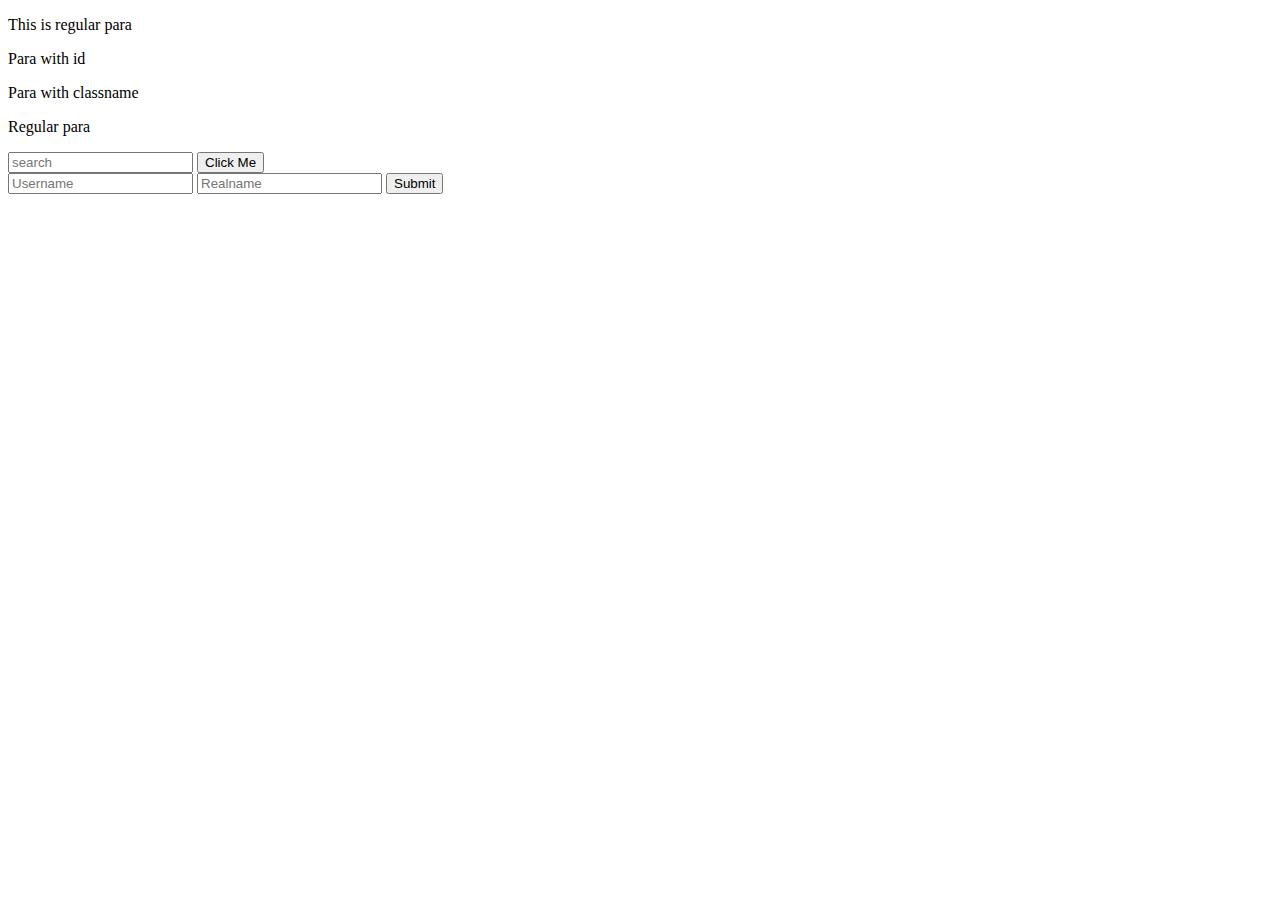
<file: 01WebBasics/index.html>
<!DOCTYPE html>
<html lang="en">
<head>
    <meta charset="UTF-8">
    <meta name="viewport" content="width=device-width, initial-scale=1.0">
    <meta http-equiv="X-UA-Compatible" content="ie=edge">
    <title>Learning</title>
</head>
<body>
    <p>This is regular para</p>
    <p id = 'id1'>Para with id</p>
    <p class = 'class1'>Para with classname</p>
    <p>Regular para</p>
    <input type="text" id="myform" placeholder="search">
    <button onclick='myValidation()'>Click Me</button>

    <form class='myform'>
        <input type="text" name="username" placeholder="Username">
        <input type="text" name="realname" placeholder="Realname">
        <button type="submit">Submit</button>
    </form>

    <script src = "jsonhandle.js"></script>
</body>
</html>
</file>
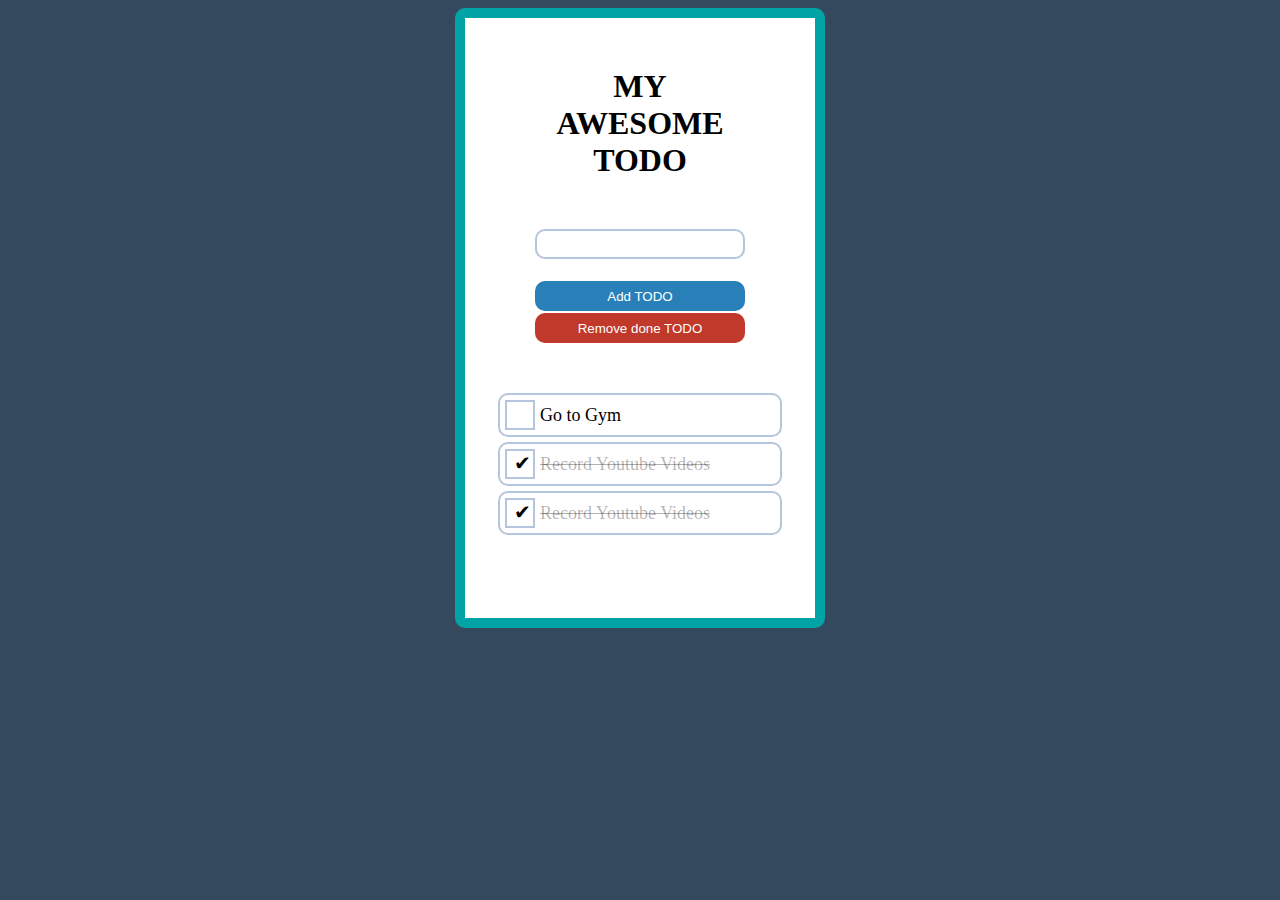
<file: Todo_Project/index.html>
<!DOCTYPE html>
<html lang="en">
<head>
    <meta charset="UTF-8">
    <meta name="viewport" content="width=device-width, initial-scale=1.0">
    <meta http-equiv="X-UA-Compatible" content="ie=edge">
    <link rel="stylesheet" href="style.css">
    <title>Simple Todo Application</title>
</head>
<body>
    <div id="container">
        <div class="controls">
            <h1>My Awesome TODO</h1>
            <input type="text" id="input"><br>
            <button type="button" id="add">Add TODO</button>
            <button type="button" id="remove">Remove done TODO</button>
        </div>
        <ul id="list">
            <li class="mycheck"><input type="checkbox" id="check"><label>Go to Gym</label></li>
            <li class="mycheck"><input type="checkbox" id="check" checked><label>Record Youtube Videos</label></li>
            <li class="mycheck"><input type="checkbox" id="check" checked><label>Record Youtube Videos</label></li>
        </ul>
    </div>

    <script src="todo.js"></script>
</body>
</html>
</file>
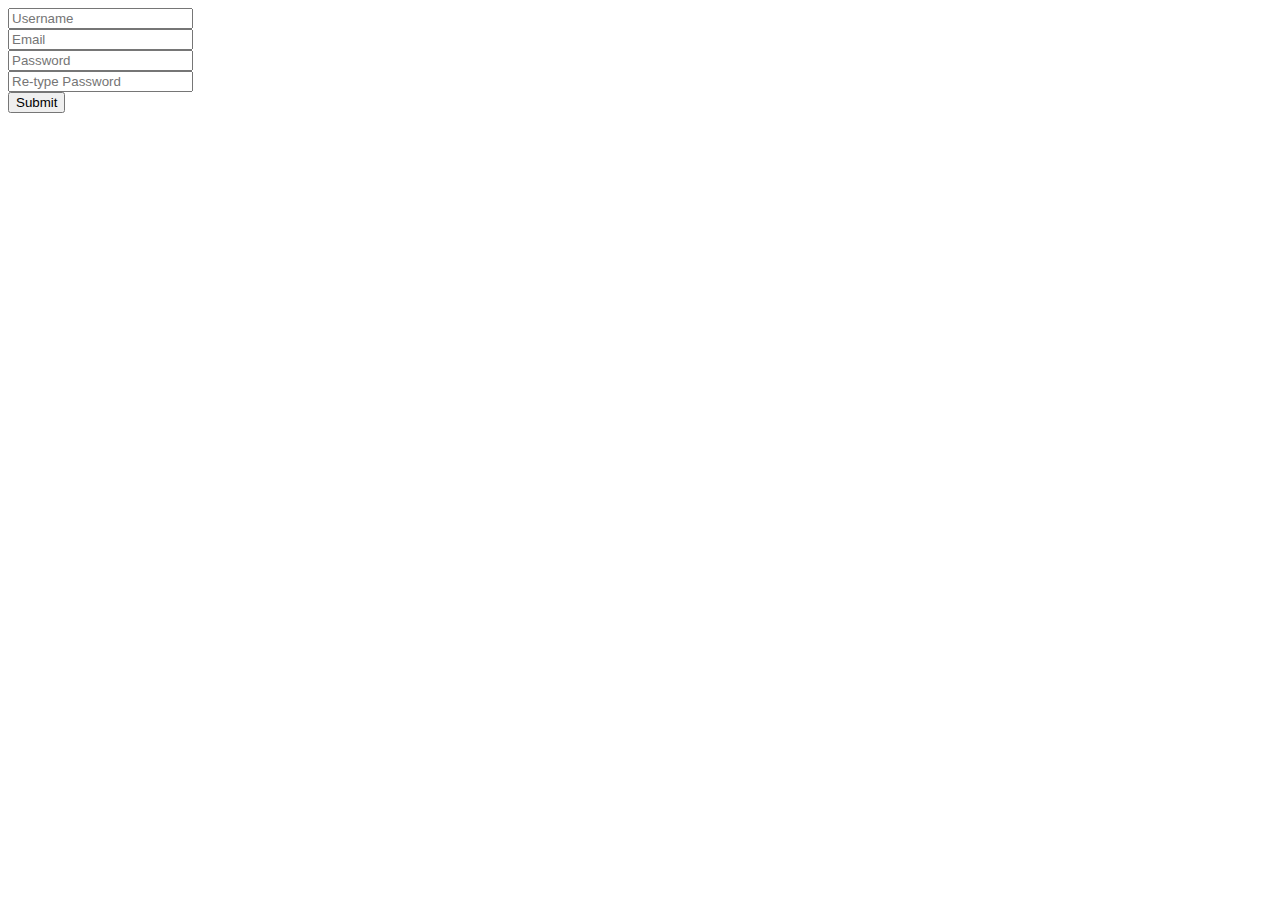
<file: 01WebBasics/simpleform.html>
<!DOCTYPE html>
<html lang="en">
<head>
    <meta charset="UTF-8">
    <meta name="viewport" content="width=device-width, initial-scale=1.0">
    <meta http-equiv="X-UA-Compatible" content="ie=edge">
    <title>Document</title>
</head>
<body>
    <form class='myform'>
        <input type="text" name="username" placeholder="Username"><br>
        <input type="email" name="email" placeholder="Email"><br>
        <input type="password" name="password" placeholder="Password"><br>
        <input type="password" name="password2" placeholder="Re-type Password"><br>
        <button type="submit">Submit</button>
    </form>

    <script src="simpleform.js"></script>
</body>
</html>
</file>
<file: Todo_Project/style.css>
body {
    background-color: #34495e;
}

#container {
    width: 350px;
    height: 600px;
    margin: 0 auto;
    text-align: center;
    background: white;
    overflow-y: auto;
    color: black;
    border: 10px solid #01a3a4;
    border-radius: 10px;
}
#container h1 {
    margin-top: 50px;
    margin-bottom: 50px;
    text-transform: uppercase;
}
#container ul {
    margin-top: 50px;
    padding-left: 0;
}
#container ul li {
    list-style: none;
    border: 2px solid #b5c5dd;
    width: 80%;
    opacity: 0;
    transition: opacity 0.5s ease-in-out;
    height: 40px;
    margin: 5px auto;
    text-align: left;
}
#container ul li label {
    margin: 0 auto;
    vertical-align: middle;
    height: 100%;
    line-height: 40px;
    font-size: 18px;
}
#container ul li #check {
    float: left;
    width: 30px;
    height: 30px;
    margin: 5px;
    -webkit-appearance: none;
    border: 2px solid #b5c5dd;
    position: relative;
    outline: 0;
}
#container ul li #check:checked::after {
    content: '\2714';
    font-size: 20px;
    position: absolute;
    top: 0px;
    left: 7px;
    color: black;
}
#container ul li input[type="checkbox"]:checked + label {
    text-decoration: line-through;
    color: rgba(0, 0, 0, .3);
}
#container .controls {
    width: 60%;
    margin: auto;
}
#container .controls #input {
    width: 100%;
    height: 30px;
    font-size: 20px;
    padding-left: 5px;
    box-sizing: border-box;
    margin-bottom: 20px;
    border: 2px solid #b5c5dd;
    border-radius: 10px;
}
#container .controls #input:focus {
    outline: 0;
}
#container .controls button {
    width: 100%;
    background: white;
    border: none;
    height: 30px;
    margin-top: 2px;
    cursor: pointer;
    color: white;
}
#container .controls button:focus {
    outline: 0;
}
#container .controls button:hover {
    transform: scale(1.05);
}
#container .controls #add {
    background-color: #2980b9;
    border-radius: 10px;
}
#container .controls #remove {
    background-color: #c0392b;
    border-radius: 10px;
}
#container .mycheck {
    opacity:1;
    border-radius: 10px;
}
.visual {
    opacity: 1 !important;
    border-radius: 10px;
}
</file>
